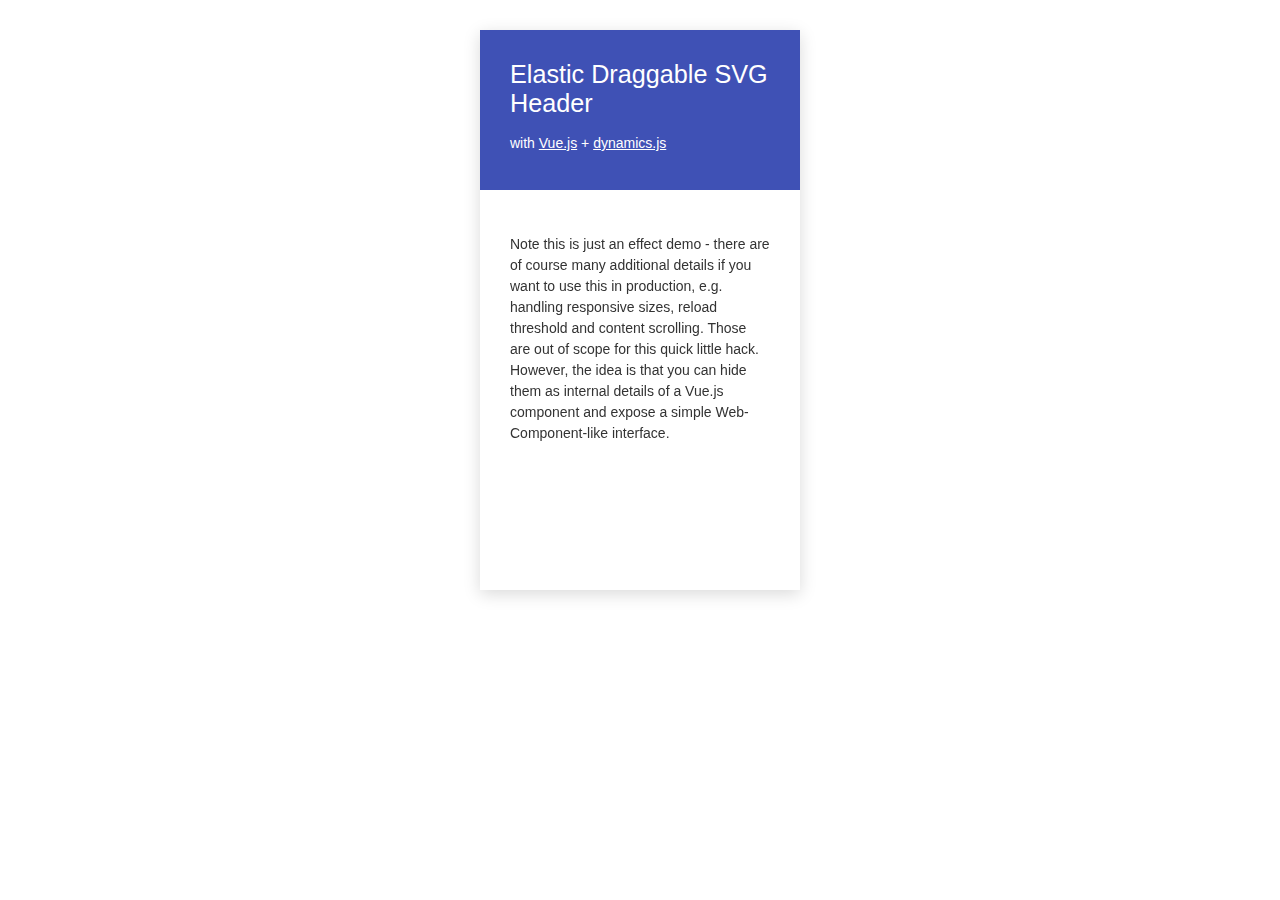
<file: website/anpm/bower_components/vue/examples/elastic-header/index.html>
<!DOCTYPE html>
<html lang="en">
  <head>
    <meta charset="utf-8">
    <meta name="viewport" content="initial-scale=1, maximum-scale=1, user-scalable=no">
    <title>Vue.js elastic header example</title>
    <!-- Delete ".min" for console warnings in development -->
    <script src="../../dist/vue.min.js"></script>
    <script src="http://dynamicsjs.com/lib/dynamics.js"></script>
    <link rel="stylesheet" href="style.css">
    <!-- template for the component -->
    <script type="text/x-template" id="header-view-template">
      <div class="draggable-header-view"
        @mousedown="startDrag" @touchstart="startDrag"
        @mousemove="onDrag" @touchmove="onDrag"
        @mouseup="stopDrag" @touchend="stopDrag" @mouseleave="stopDrag">
        <svg class="bg" width="320" height="560">
          <path :d="headerPath" fill="#3F51B5"></path>
        </svg>
        <div class="header">
          <slot name="header"></slot>
        </div>
        <div class="content" :style="contentPosition">
          <slot name="content"></slot>
        </div>
      </div>
    </script>
  </head>
  <body>

    <div id="app" @touchmove.prevent>
      <draggable-header-view>
        <template slot="header">
          <h1>Elastic Draggable SVG Header</h1>
          <p>with <a href="https://vuejs.org">Vue.js</a> + <a href="http://dynamicsjs.com">dynamics.js</a></p>
        </template>
        <template slot="content">
          <p>Note this is just an effect demo - there are of course many additional details if you want to use this in production, e.g. handling responsive sizes, reload threshold and content scrolling. Those are out of scope for this quick little hack. However, the idea is that you can hide them as internal details of a Vue.js component and expose a simple Web-Component-like interface.</p>
        </template>
      </draggable-header-view>
    </div>

    <script>
    Vue.component('draggable-header-view', {
      template: '#header-view-template',
      data: function () {
        return {
          dragging: false,
          // quadratic bezier control point
          c: { x: 160, y: 160 },
          // record drag start point
          start: { x: 0, y: 0 }
        }
      },
      computed: {
        headerPath: function () {
          return 'M0,0 L320,0 320,160' +
            'Q' + this.c.x + ',' + this.c.y +
            ' 0,160'
        },
        contentPosition: function () {
          var dy = this.c.y - 160
          var dampen = dy > 0 ? 2 : 4
          return {
            transform: 'translate3d(0,' + dy / dampen + 'px,0)'
          }
        }
      },
      methods: {
        startDrag: function (e) {
          e = e.changedTouches ? e.changedTouches[0] : e
          this.dragging = true
          this.start.x = e.pageX
          this.start.y = e.pageY
        },
        onDrag: function (e) {
          e = e.changedTouches ? e.changedTouches[0] : e
          if (this.dragging) {
            this.c.x = 160 + (e.pageX - this.start.x)
            // dampen vertical drag by a factor
            var dy = e.pageY - this.start.y
            var dampen = dy > 0 ? 1.5 : 4
            this.c.y = 160 + dy / dampen
          }
        },
        stopDrag: function () {
          if (this.dragging) {
            this.dragging = false
            dynamics.animate(this.c, {
              x: 160,
              y: 160
            }, {
              type: dynamics.spring,
              duration: 700,
              friction: 280
            })
          }
        }
      }
    })

    new Vue({ el: '#app' })
    </script>
  </body>
</html>
</file>
<file: website/anpm/bower_components/vue/examples/elastic-header/style.css>
h1 {
  font-weight: 300;
  font-size: 1.8em;
  margin-top: 0;
}
a {
  color: #fff;
}
.draggable-header-view {
  background-color: #fff;
  box-shadow: 0 4px 16px rgba(0,0,0,.15);
  width: 320px;
  height: 560px;
  overflow: hidden;
  margin: 30px auto;
  position: relative;
  font-family: 'Roboto', Helvetica, Arial, sans-serif;
  color: #fff;
  font-size: 14px;
  font-weight: 300;
  -webkit-user-select: none;
  -moz-user-select: none;
  -ms-user-select: none;
  user-select: none;
}
.draggable-header-view .bg {
  position: absolute;
  top: 0;
  left: 0;
  z-index: 0;
}
.draggable-header-view .header, .draggable-header-view .content {
  position: relative;
  z-index: 1;
  padding: 30px;
  box-sizing: border-box;
}
.draggable-header-view .header {
  height: 160px;
}
.draggable-header-view .content {
  color: #333;
  line-height: 1.5em;
}
</file>
